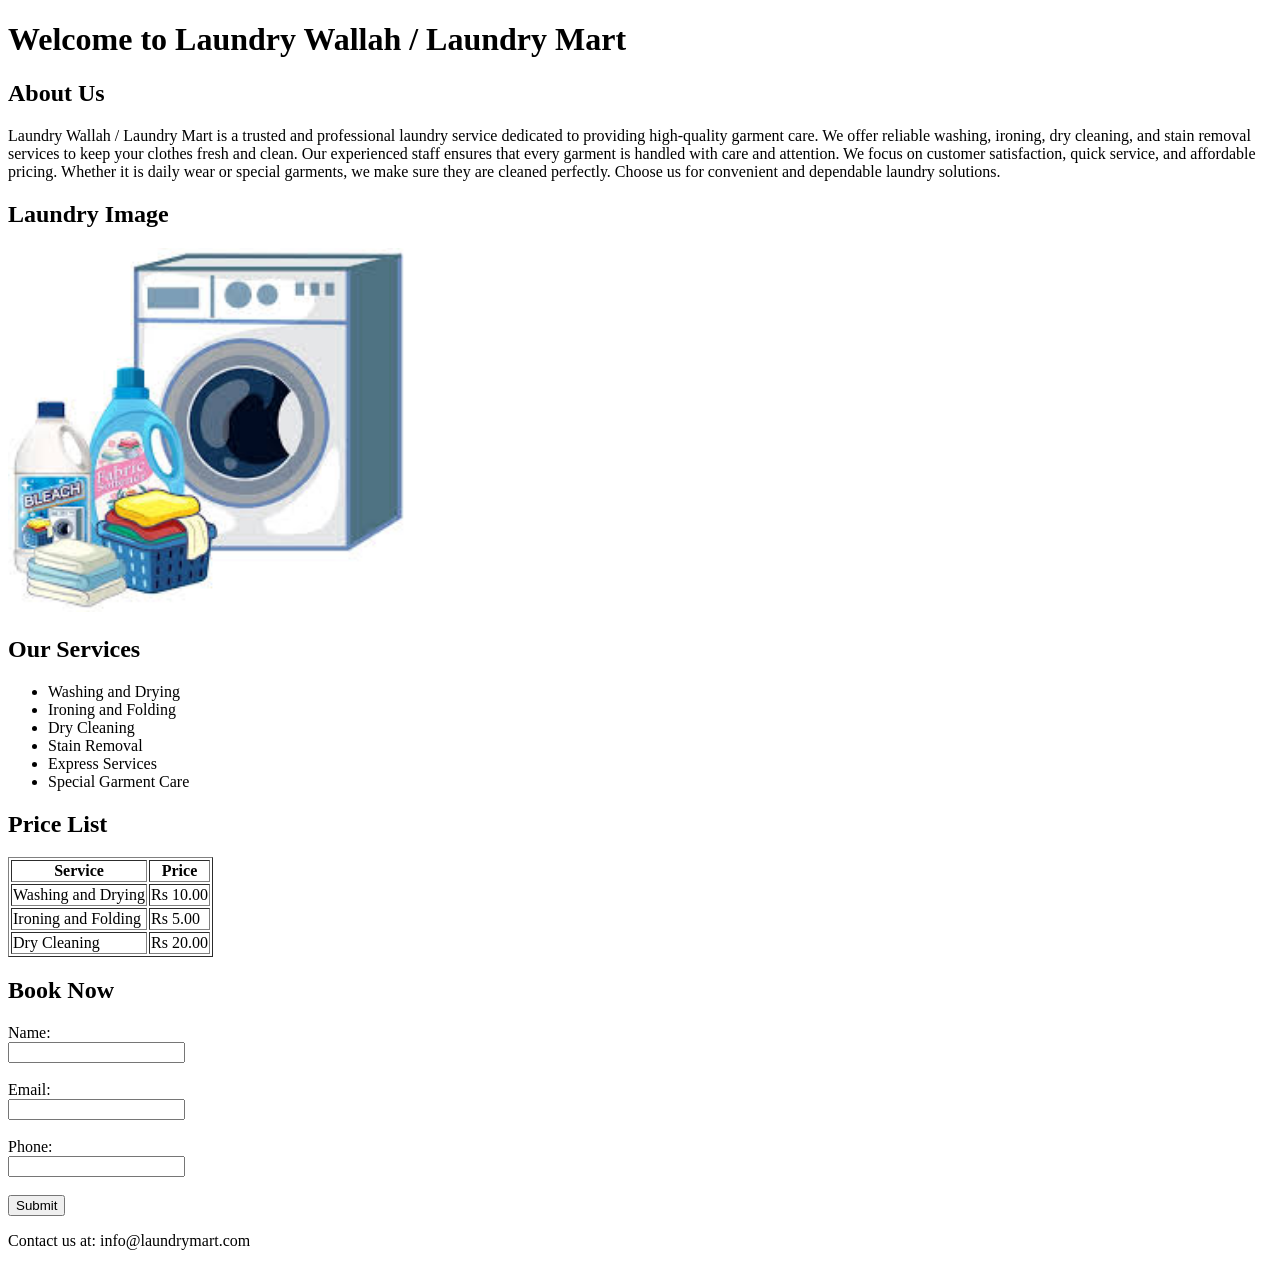
<file: index.html>
<!DOCTYPE html>
<html>
<head>
    <title>Laundry Wallah / Laundry Mart</title>
</head>

<body>

    <!-- Header Section -->
    <h1>Welcome to Laundry Wallah / Laundry Mart</h1>

    <!-- About Section -->
    <h2>About Us</h2>
    <p>
        Laundry Wallah / Laundry Mart is a trusted and professional laundry service
        dedicated to providing high-quality garment care. We offer reliable washing,
        ironing, dry cleaning, and stain removal services to keep your clothes fresh
        and clean. Our experienced staff ensures that every garment is handled with
        care and attention. We focus on customer satisfaction, quick service, and
        affordable pricing. Whether it is daily wear or special garments, we make
        sure they are cleaned perfectly. Choose us for convenient and dependable
        laundry solutions.
    </p>

    <!-- Image Section -->
    <h2>Laundry Image</h2>
    <img src="[data-uri]" 
         alt="Laundry Service" width="400">

    <!-- Services Section -->
    <h2>Our Services</h2>
    <ul>
        <li>Washing and Drying</li>
        <li>Ironing and Folding</li>
        <li>Dry Cleaning</li>
        <li>Stain Removal</li>
        <li>Express Services</li>
        <li>Special Garment Care</li>
    </ul>

    <!-- Price List Section -->
    <h2>Price List</h2>
    <table border="1">
        <tr>
            <th>Service</th>
            <th>Price</th>
        </tr>
        <tr>
            <td>Washing and Drying</td>
            <td>Rs 10.00</td>
        </tr>
        <tr>
            <td>Ironing and Folding</td>
            <td>Rs 5.00</td>
        </tr>
        <tr>
            <td>Dry Cleaning</td>
            <td>Rs 20.00</td>
        </tr>
    </table>

    <!-- Book Now Section -->
    <h2>Book Now</h2>
    <form>
        <label>Name:</label><br>
        <input type="text" name="name" required><br><br>

        <label>Email:</label><br>
        <input type="email" name="email" required><br><br>

        <label>Phone:</label><br>
        <input type="tel" name="phone" required><br><br>

        <input type="submit" value="Submit">
    </form>

    <!-- Footer Section -->
    <footer>
        <p>Contact us at: info@laundrymart.com</p>
    </footer>

</body>
</html>
</file>
